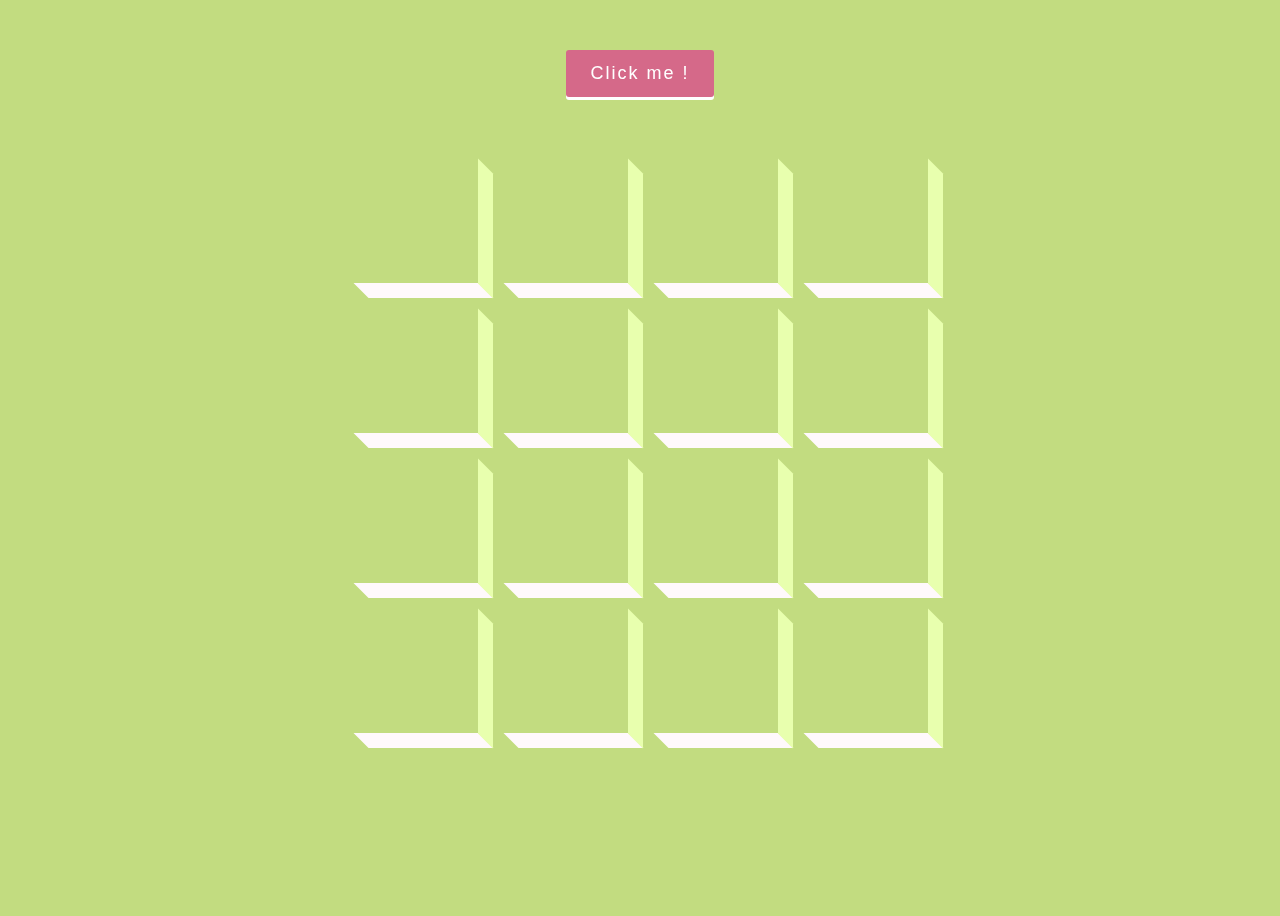
<file: index.html>
<!DOCTYPE html>
<html lang="en">
<head>
    <meta charset="UTF-8">
    <meta name="viewport" content="width=device-width, initial-scale=1.0">
    <link
        rel="stylesheet"
        crossorigin="anonymous"
    >
    <title>3d Boxes Background</title>
    <link rel="stylesheet" href="systyle.css">
</head>
<body>
    <button id="btn" class="click">Click me !</button>
    <div id="boxes" class="boxes big"></div>
     <script src="syscript.js"></script>
<!--
1. button 에 아이디랑 클래스 두 개 적용하는 이유 
    js 용이랑 css 용  
2. class
    이름표(label) 같은것. CSS나 JS 에서 그 요소를 식별하거나 꾸밀때 사용하는 이름.
    클래스는 띄어쓰기로 여러개 지정할 수 있음. 따라서 위에
    class ="boxes big" 은 'boxes' 'big' 두 개의 이름표를 가진것이 됨.
    이름을 지을때 간결하고 역할이 드러나는 영어로 작성할 것!
        규칙 1> 소문자로 사용
        규칙 2> 단어는 - 하이픈으로 구분
        규칙 3> 의미 중심의 이름 .menu .profile-img .button-active
        규칙 4> 재사용 가능한 이름
    따라서 .big 은 커지게 하겠다! 는 의미의 클래스 이름임
3. crossorigin ="anonymous"
    외부서버 (다른도메인) 에서 파일을 가져올 때 브라우저가 보안 검사를 통과할 수 있도록 설정하는 옵션
    "anonymous" 는 쿠키나 사용자 정보같은 민감한 데이터는 안내보낼게요 라는 의미.

  


-->
</body>
</html>
</file>
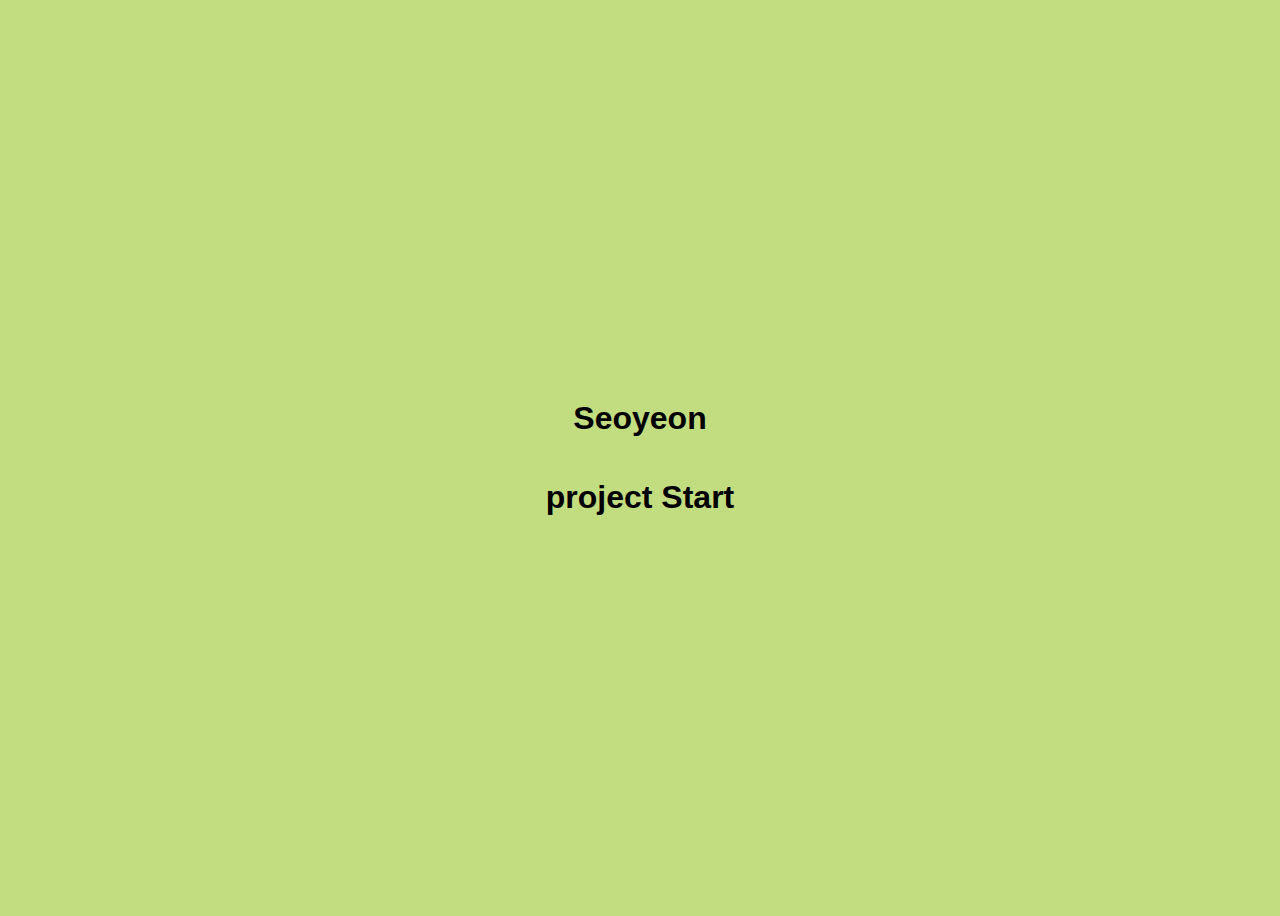
<file: syindex.html>
<!DOCTYPE html>
<html lang="en">
<head>
    <meta charset="UTF-8">
    <meta name="viewport" content="width=device-width, initial-scale=1.0">
    <link rel="stylesheet" href="systyle.css">
    <title>SY Project</title>
        
</head>
<body>
    <h1> Seoyeon</h1>
    <h1>project Start</h1>
</body>
</html>
</file>
<file: systyle.css>
@import url('https://fonts.google.com/share?selection.family=BBH+Sans+Bartle|Saira:ital,wght@0,100..900;1,100..900=swap');
        *{
            box-sizing: border-box;
        }
        body {
            background-color: #c2dc80;
            font-family:'BBH Sans Bartle',sans-serif;
            display: flex;
            flex-direction: column;
            align-items: center;
            justify-content: center;
            height: 100vh;
            overflow: hidden;
        }
        .click {
            background-color:#D56989 ;
            color: white;
            font-family:'BBH Sans Bartle',sans-serif ;
            border: 0;
            border-radius: 3px;
            font-size: 18px;
            padding:13px 24px;
            cursor:pointer;
            position:fixed ;
            top: 50px;
            letter-spacing: 2px;
            box-shadow: 0 3px white;
            z-index: 100;
        }
        .click:focus {
           outline: none;
        }
        .click:active {
            box-shadow:none;
            transform: translateY(2px);
        }
        .boxes {
            display: flex;
            flex-wrap: wrap;
            justify-content: space-around;
            height: 500px; width: 500px;
            position: relative;
            transition: 0.4s ease;
        }
        .boxes.big {
            width: 600px;
            height: 600px;
        }
        .boxes.big .box {
            transform: rotateZ(360deg);
        }
        .box{
            background-image: url(https://media4.giphy.com/media/v1.Y2lkPTc5MGI3NjExN3Vta3h4b3VwanZmM2dkcHZrdzRrdTgwbmxubW5tNmpsM281Nmh1diZlcD12MV9pbnRlcm5hbF9naWZfYnlfaWQmY3Q9Zw/h863rDf2h0X7CXGCCv/giphy.gif);
            background-repeat: no-repeat;
            background-size: 500px 500px;
            position: relative;
            height: 125px;
            width: 125px;
            transition: 0.4s;
        }
        .box::after{
            content: '';
            background-color:#e8ffae;
            position: absolute;
            top: 8px;
            right: -15px;
            height: 100%;
            width: 15px;
            transform: skewY(45deg);
        }
        .box::before{
            content: '';
            background-color:#fff9fb;
            position: absolute;
            bottom: -15px;
            left: 8px;
            height: 15px;
            width: 100%;
            transform: skewX(45deg);
        }

            


        
        /*
        1. cursor
            커서의 모양을 변경할 수 있음. pointer 는 손가락 모양으로 '여기를 클릭할 수 있다'의 의미를 가짐.
        2. border-radius 
            border 의 R 값임. 모서리 둥글게~
        3. position : fixed;
            해당 요소를 스크롤을해도 고정되게 할 수 있음.
        4. top rigth left botton : ;
            해당 지점에서 얼마나 거리를 둘 것인가?
        5. letter-spacing :;
            자간 설정, normal 이 기본값
        6. box-shadow : 가로 세로 흐림값 색상
            4가지 속성을 조절할 수 있음. 흐림값은 선택! 가로세로는 값이 0이라도 0이라 적어줘야함.
        7. z-index
            레이어의 선후 관계 100이면 가장 앞으로 설정된 편. 
            보통 10 단위로 조정. position 값이 선행되어야 작동함.
            스크롤해서 다른 요소들과 겹칠 때 위로 보이게끔 설정한 것임.
        8. :hover, :focus , :active 
            고정된 키워드, 브라우저가 자동으로 감지해서 적용하는 특수상태(pseudo-class)
            hover 마우스를 올렸을 때
            focus 클릭해서 선택되었을 때
            active 클릭 누르는 순간
        9. ::after ::before
            HTML 에 실제로 없는 가짜 요소를 css로 붙여서 꾸미는 기능
            즉. html 에 새로운 <div> 를 만들지 않고도 css로 덧붙일 수 있는 상자나 장식
            content 속성이 꼭 필요함!!
            => 가짜 요소를 화면에 만들겠다는 신호 ' ' 가 비어있다는 것은 글자를 안넣겠다는 의미
            '' 안에 글자도 넣을 수 있음
        */
</file>
